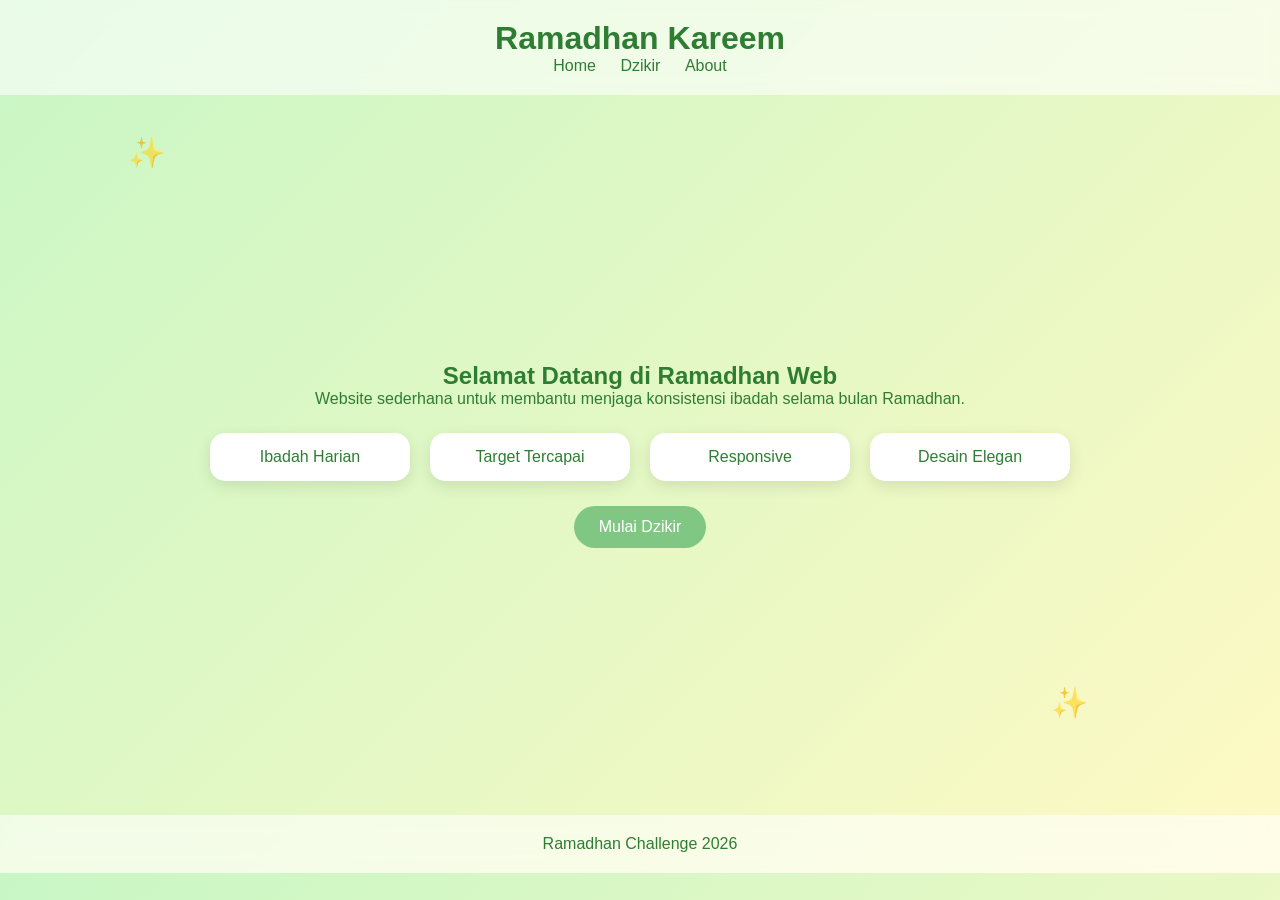
<file: HTML/index.html>
<!DOCTYPE html>
<html lang="id">
<head>
    <meta charset="UTF-8">
    <meta name="viewport" content="width=device-width, initial-scale=1.0">
    <title>Ramadhan Web</title>

    <link rel="stylesheet" href="../main.css">
    <link rel="stylesheet" href="../responsive.css">
    <link rel="stylesheet" href="../animation.css">
</head>
<body>

<header>
    <h1> Ramadhan Kareem</h1>
    <nav>
        <a href="index.html">Home</a>
        <a href="dzikir.html">Dzikir</a>
        <a href="about.html">About</a>
    </nav>
</header>

<main>
    <section class="hero">
        <h2>Selamat Datang di Ramadhan Web</h2>
        <p>Website sederhana untuk membantu menjaga konsistensi ibadah selama bulan Ramadhan.</p>

        <div class="feature-box">
            <div class="feature"> Ibadah Harian</div>
            <div class="feature"> Target Tercapai</div>
            <div class="feature"> Responsive</div>
            <div class="feature"> Desain Elegan</div>
        </div>

        <a href="dzikir.html" class="btn-primary">Mulai Dzikir</a>
    </section>
</main>

<footer>
    <p>Ramadhan Challenge 2026</p>
</footer>

<script src="../main.js"></script>
</body>
</html>
</file>
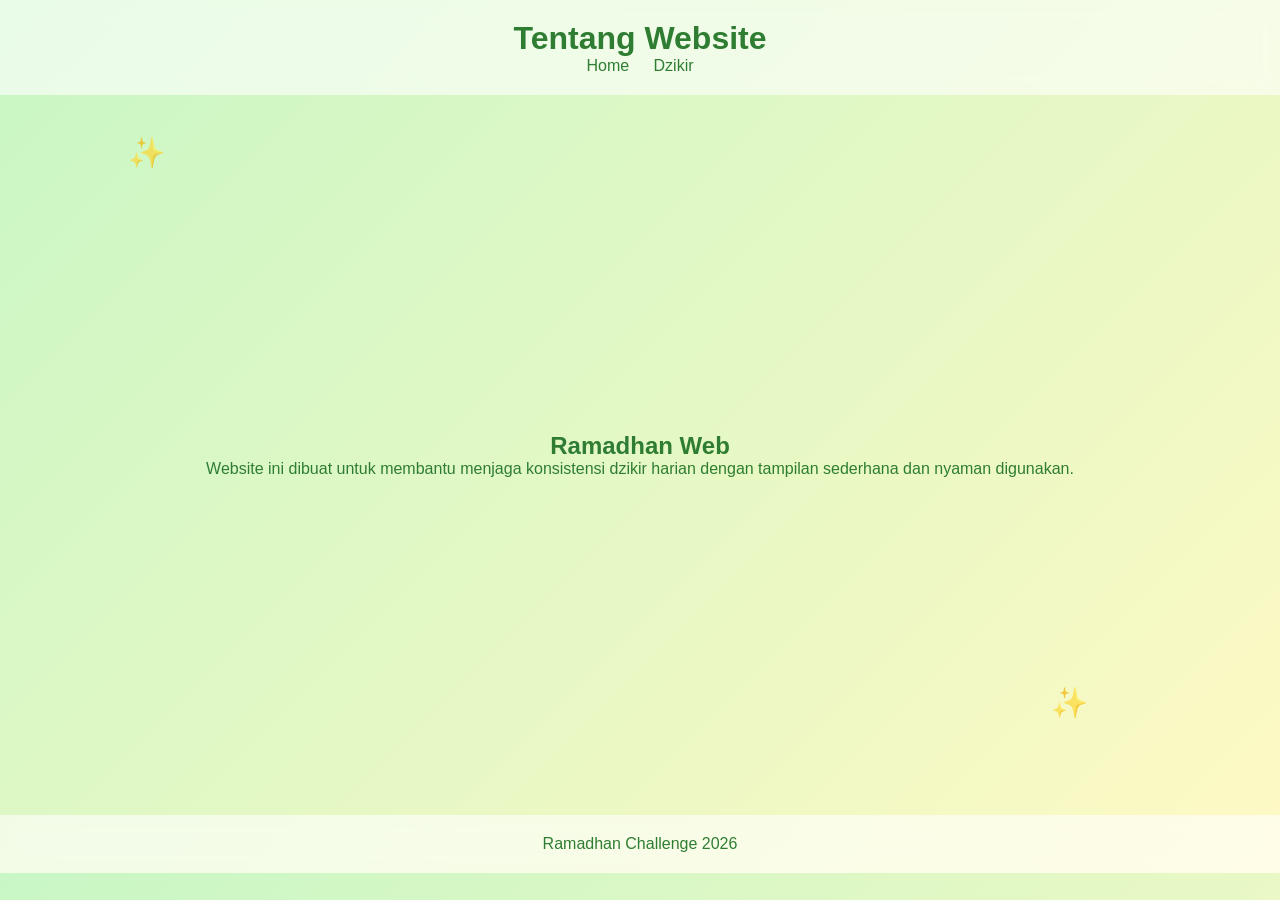
<file: HTML/about.html>
<!DOCTYPE html>
<html lang="id">
<head>
    <meta charset="UTF-8">
    <meta name="viewport" content="width=device-width, initial-scale=1.0">
    <title>Tentang</title>

    <link rel="stylesheet" href="../main.css">
    <link rel="stylesheet" href="../responsive.css">
</head>
<body>

<header>
    <h1> Tentang Website</h1>
    <nav>
        <a href="index.html">Home</a>
        <a href="dzikir.html">Dzikir</a>
    </nav>
</header>

<main>
    <section class="hero">
        <h2>Ramadhan Web</h2>
        <p>Website ini dibuat untuk membantu menjaga konsistensi dzikir harian dengan tampilan sederhana dan nyaman digunakan.</p>
    </section>
</main>

<footer>
    <p>Ramadhan Challenge 2026</p>
</footer>

</body>
</html>
</file>
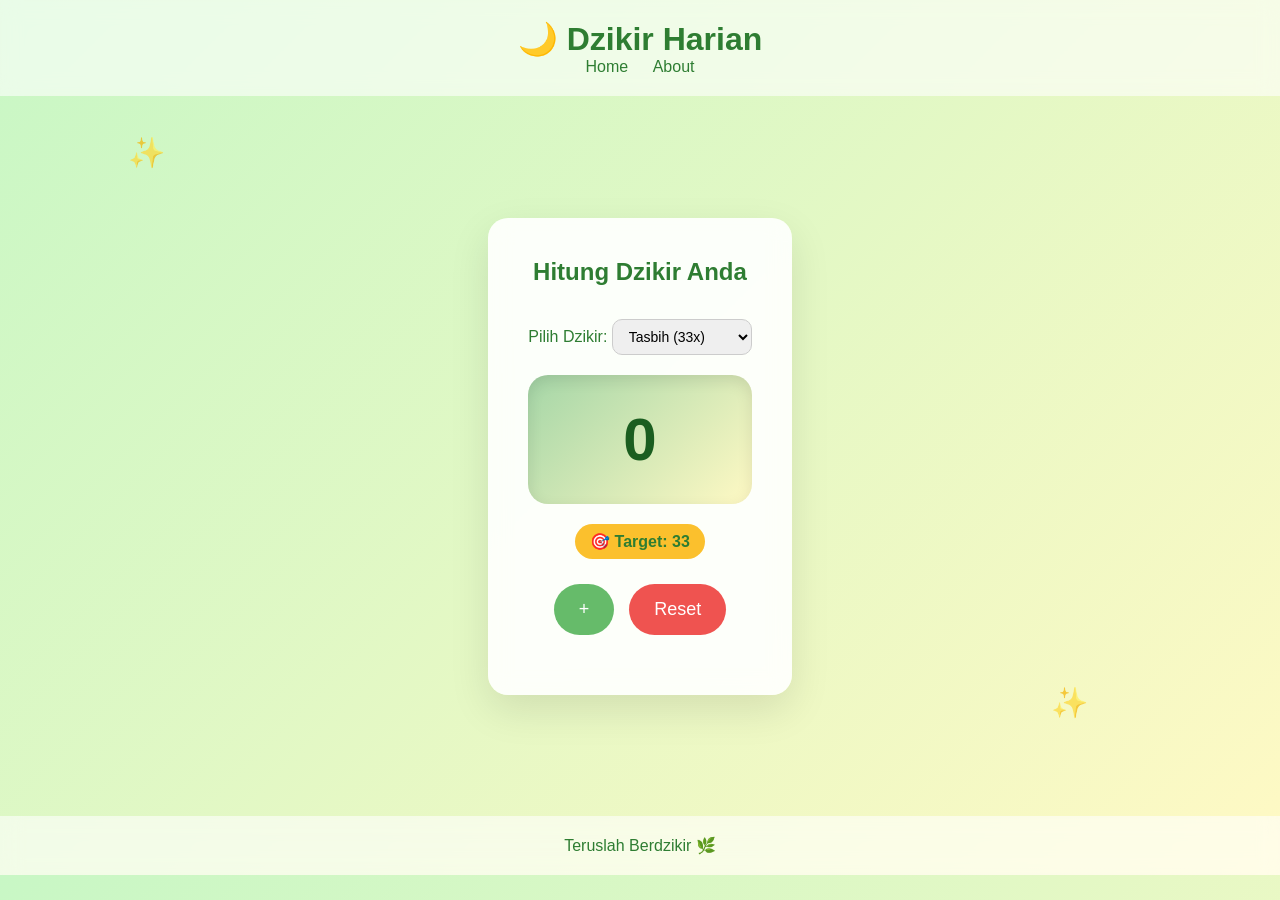
<file: HTML/dzikir.html>
<!DOCTYPE html>
<html lang="id">
<head>
    <meta charset="UTF-8">
    <meta name="viewport" content="width=device-width, initial-scale=1.0">
    <title>Dzikir Harian</title>

    <link rel="stylesheet" href="../main.css">
    <link rel="stylesheet" href="../dzikir.css">
    <link rel="stylesheet" href="../responsive.css">
</head>
<body>

<header>
    <h1>🌙 Dzikir Harian</h1>
    <nav>
        <a href="index.html">Home</a>
        <a href="about.html">About</a>
    </nav>
</header>

<main>
    <section class="dzikir-wrapper">

        <div class="dzikir-card">

    <h2>Hitung Dzikir Anda</h2>

    <!-- PILIH JENIS DZIKIR -->
    <div class="target-select">
        <label>Pilih Dzikir:</label>
        <select id="dzikirType">
            <option value="tasbih" data-target="33">Tasbih (33x)</option>
            <option value="tahmid" data-target="33">Tahmid (33x)</option>
            <option value="takbir" data-target="33">Takbir (34x)</option>
            <option value="istighfar" data-target="100">Istighfar (100x)</option>
            <option value="custom" data-target="0">Custom</option>
        </select>

        <input type="number" id="customTarget" placeholder="Masukkan target..." min="1">
    </div>

    <div class="counter-box">
        <span id="counter">0</span>
    </div>

    <div class="target-badge">
        🎯 Target: <span id="target">33</span>
    </div>

    <div class="button-group">
        <button id="addBtn" class="btn-add">+</button>
        <button id="resetBtn" class="btn-reset">Reset</button>
    </div>

    <div id="notification" class="notification"></div>

</div>

    </section>
</main>

<footer>
    <p>Teruslah Berdzikir 🌿</p>
</footer>

<script src="../dzikir.js"></script>
</body>
</html>
</file>
<file: main.css>
* {
    margin: 0;
    padding: 0;
    box-sizing: border-box;
}

body {
    font-family: 'Poppins', sans-serif;
    background: linear-gradient(135deg, #c8f7c5, #fff9c4);
    color: #2e7d32;
    overflow-x: hidden;
}

/* Dekorasi kembang api */
body::before,
body::after {
    content: "✨";
    position: fixed;
    font-size: 30px;
    animation: sparkle 4s infinite ease-in-out;
    opacity: 0.7;
}

body::before { top: 15%; left: 10%; }
body::after { bottom: 20%; right: 15%; }

header, footer {
    text-align: center;
    padding: 20px;
    background: rgba(255,255,255,0.6);
    backdrop-filter: blur(10px);
}

nav a {
    margin: 0 10px;
    text-decoration: none;
    color: #2e7d32;
    font-weight: 500;
}

main {
    min-height: 80vh;
    display: flex;
    justify-content: center;
    align-items: center;
    text-align: center;
}

.feature-box {
    display: flex;
    gap: 20px;
    margin: 25px 0;
}

.feature {
    background: white;
    padding: 15px;
    border-radius: 15px;
    width: 200px;
    box-shadow: 0 5px 15px rgba(0,0,0,0.1);
}

.btn-primary {
    background: #81c784;
    color: white;
    padding: 12px 25px;
    border-radius: 50px;
    text-decoration: none;
    display: inline-block;
}

.btn-danger {
    background: #fbc02d;
    color: #2e7d32;
    padding: 12px 25px;
    border-radius: 50px;
    border: none;
    cursor: pointer;
}
</file>
<file: responsive.css>
@media (max-width: 768px) {

    header {
        flex-direction: column;
        text-align: center;
    }

    nav {
        justify-content: center;
        margin-top: 10px;
    }

    .button-group {
        flex-direction: column;
    }

    button {
        width: 100%;
        max-width: 250px;
    }
}
</file>
<file: animation.css>
button:active {
    transform: scale(0.9);
    transition: 0.1s;
}
</file>
<file: dzikir.css>
.dzikir-wrapper {
    display: flex;
    justify-content: center;
    align-items: center;
    padding: 60px 20px;
}

.dzikir-card {
    background: rgba(255, 255, 255, 0.9);
    padding: 40px;
    border-radius: 20px;
    width: 100%;
    max-width: 400px;
    text-align: center;
    box-shadow: 0 15px 40px rgba(0,0,0,0.1);
    backdrop-filter: blur(10px);
}

.dzikir-card h2 {
    margin-bottom: 25px;
    color: #2e7d32;
}

.counter-box {
    background: linear-gradient(135deg, #a5d6a7, #fff9c4);
    border-radius: 20px;
    padding: 30px;
    margin-bottom: 20px;
    font-size: 60px;
    font-weight: bold;
    color: #1b5e20;
    box-shadow: inset 0 5px 15px rgba(0,0,0,0.1);
}

.target-badge {
    background: #fbc02d;
    padding: 8px 15px;
    border-radius: 30px;
    display: inline-block;
    margin-bottom: 25px;
    font-weight: bold;
}

.button-group {
    display: flex;
    justify-content: center;
    gap: 15px;
}

button {
    padding: 15px 25px;
    border: none;
    border-radius: 50px;
    font-size: 18px;
    cursor: pointer;
    transition: 0.2s ease;
}

.btn-add {
    background: #66bb6a;
    color: white;
}

.btn-reset {
    background: #ef5350;
    color: white;
}

button:hover {
    opacity: 0.9;
}

button:active {
    transform: scale(0.9);
}

.notification {
    margin-top: 20px;
    font-weight: bold;
    color: #2e7d32;
}

.target-select {
    margin-bottom: 20px;
}

.target-select select,
.target-select input {
    margin-top: 8px;
    padding: 8px 12px;
    border-radius: 10px;
    border: 1px solid #ccc;
    font-size: 14px;
}

.target-select input {
    display: none;
    width: 100%;
}
</file>
